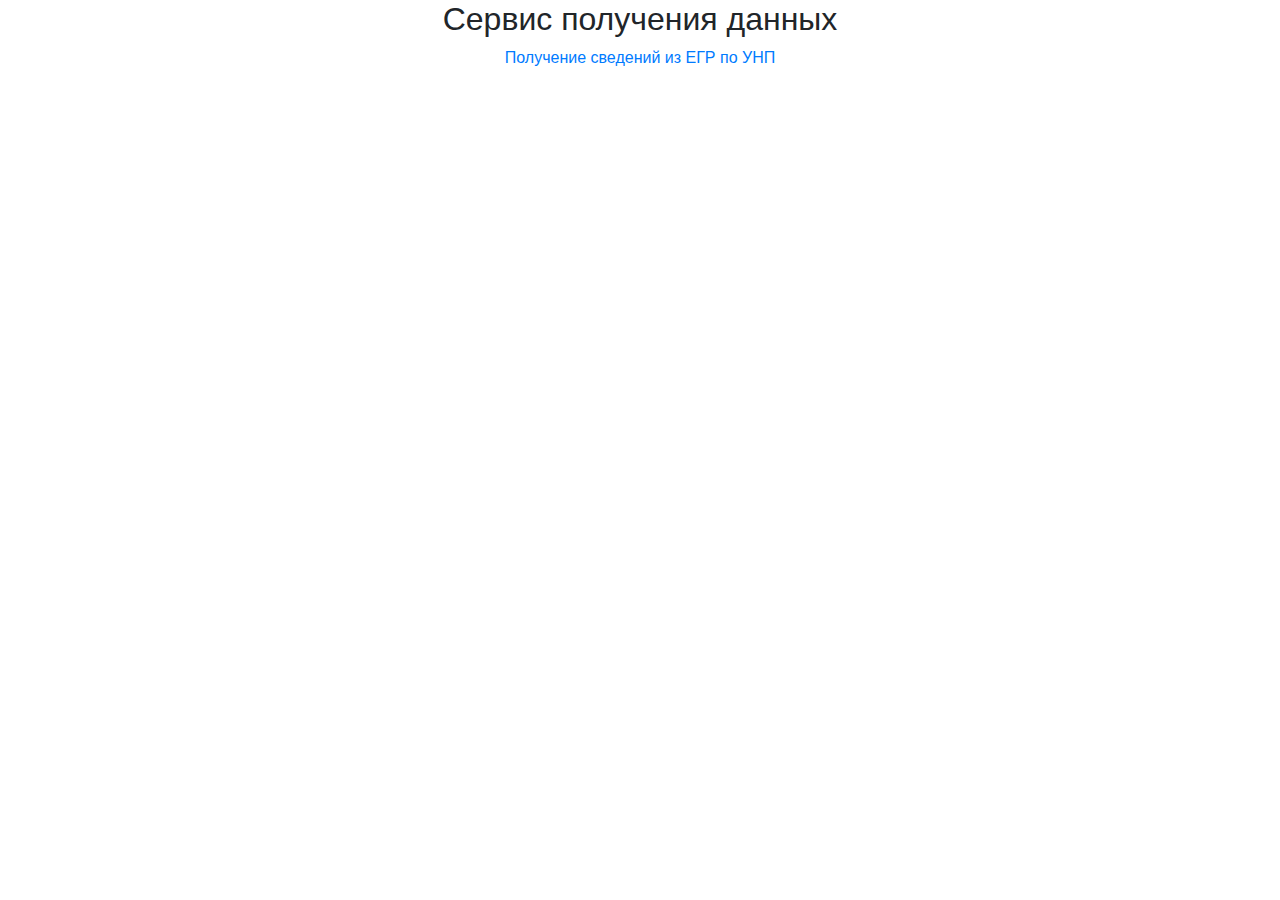
<file: src/main/resources/static/index.html>
<!DOCTYPE HTML>
<html>
<head>
    <link rel="stylesheet" href="css/bootstrap.min.css">
    <title>Getting Started: Serving Web Content</title>
    <meta http-equiv="Content-Type" content="text/html; charset=UTF-8"/>
</head>
<body>
<div align="center">
    <h2>Сервис получения данных</h2>
    <a href="/company">Получение сведений из ЕГР по УНП</a>
</div>
</body>
</html>
</file>
